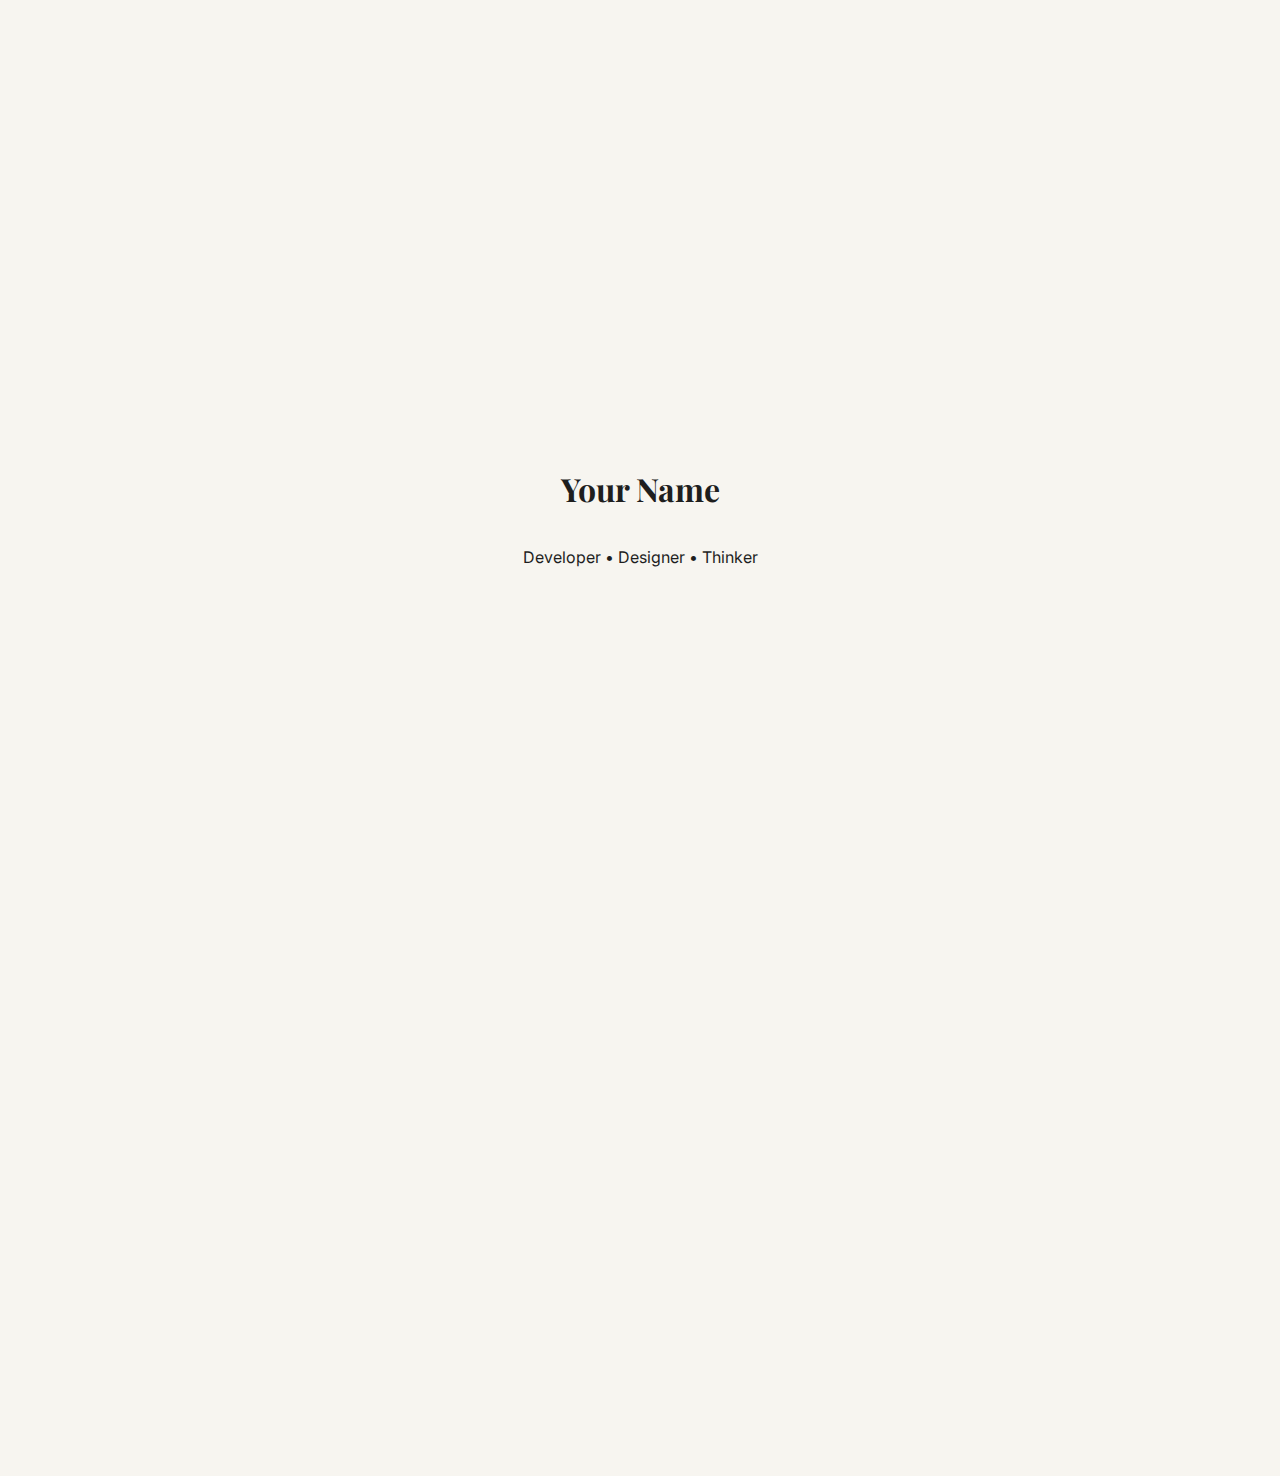
<file: thehtml.html>
<!DOCTYPE html>
<html lang="en">
<head>
  <meta charset="UTF-8" />
  <meta name="viewport" content="width=device-width, initial-scale=1.0" />
  <title>Your Name</title>
  <link rel="stylesheet" href="style.css" />
  <link href="https://fonts.googleapis.com/css2?family=Playfair+Display:wght@500&family=Inter:wght@300&display=swap" rel="stylesheet">
</head>
<body>
  <section class="hero">
    <h1>Your Name</h1>
    <p>Developer • Designer • Thinker</p>
  </section>

  <section class="about" id="about">
    <h2>About Me</h2>
    <p>I enjoy building clean, timeless interfaces and turning ideas into simple, elegant code. I work with web technologies, design systems, and love minimal design.</p>
  </section>

  <section class="projects" id="projects">
    <h2>Projects</h2>
    <ul>
      <li><a href="https://github.com/yourusername/project1" target="_blank">→ Project One</a></li>
      <li><a href="https://github.com/yourusername/project2" target="_blank">→ Project Two</a></li>
    </ul>
  </section>

  <section class="contact" id="contact">
    <h2>Contact</h2>
    <p>Get in touch: <a href="mailto:you@example.com">you@example.com</a></p>
  </section>

  <script src="script.js"></script>
</body>
</html>
</file>
<file: style.css>
body {
  margin: 0;
  font-family: 'Inter', sans-serif;
  background-color: #f7f5f0;
  color: #1e1e1e;
  scroll-behavior: smooth;
}

h1, h2 {
  font-family: 'Playfair Display', serif;
}

.hero {
  height: 100vh;
  display: flex;
  flex-direction: column;
  justify-content: center;
  align-items: center;
  text-align: center;
}

section {
  max-width: 700px;
  margin: 4rem auto;
  padding: 0 2rem;
  opacity: 0;
  transform: translateY(30px);
  transition: all 1s ease;
}

section.visible {
  opacity: 1;
  transform: none;
}

ul {
  list-style: none;
  padding: 0;
}

a {
  text-decoration: none;
  color: #3a2f1d;
  font-weight: 500;
}

a:hover {
  text-decoration: underline;
}
</file>
